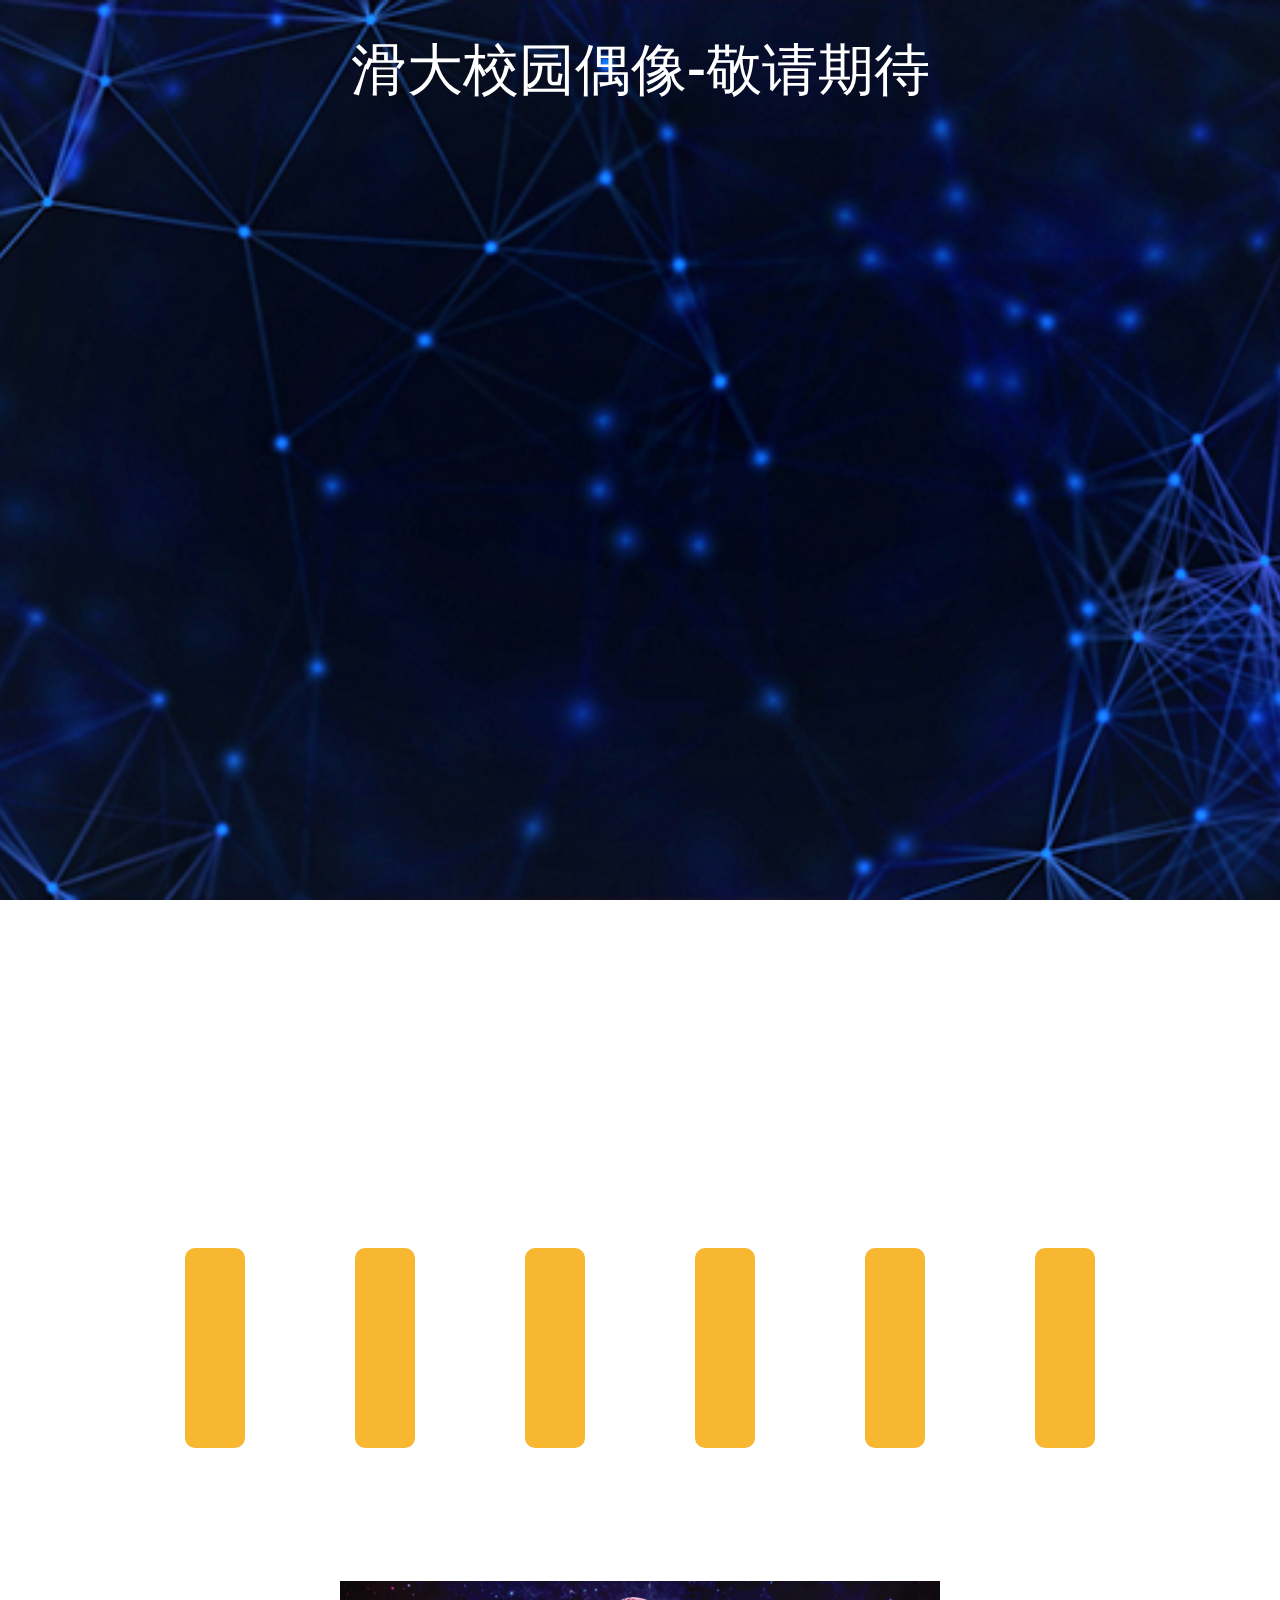
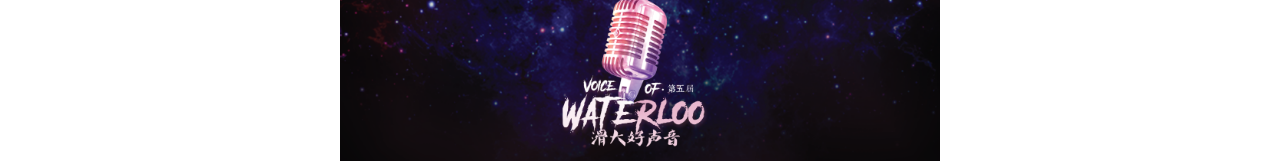
<file: index.html>
<!DOCTYPE html>
<html>
<head>
	<meta charset="utf-8">
	<meta name="viewport" content="width=device-width, initial-scale=1">
	<link rel="stylesheet" href="css/bootstrap.min.css">
	<link rel="stylesheet" href="css/bootstrap-theme.min.css">
	<link rel="stylesheet" href="css/style.css">
	<link rel="shortcut icon" href="img/icon.jpg">
	<title>滑大校园偶像</title>
</head>

<body>

	<!-- header -->
	<div id="header" class="container">
		<h1>滑大校园偶像-敬请期待</h1>
	</div>

	<div id="single" class="container">
		<!-- Bruce put things here -->
	</div>

	<!-- for result -->
	<div id="result">

		<!-- Rebecca either replace this or modify this-->
		<div class="container" align="center">
			<h2> 投票结果</h2>
		</div>

		<div class="container" align="center">
			<table>
				<tr><td>
					<div class="bar">
						<div class="prog" id="c_prog0"> </div>
					</div> </td>
				<td>
					<div class="bar">
						<div class="prog" id="c_prog1"> </div>
					</div></td>
				<td>
					<div class="bar">
					    <div class="prog" id="c_prog2"> </div>
					</div></td>
				<td>
					<div class="bar">
						<div class="prog" id="c_prog3"> </div>
					</div>
				</td>
				<td>
					<div class="bar">
						<div class="prog" id="c_prog4"> </div>
					</div>
				</td>
				<td>
					<div class="bar">
						<div class="prog" id="c_prog5"> </div>
					</div>
				</td></tr>
				<tr> <td id="r_id0"> 0 </td> <td id="r_id1"> 1 </td> <td id="r_id2"> 2 </td> <td id="r_id3"> 3 </td>  <td id="r_id4"> 4 </td> <td id="r_id5"> 5 </td></tr>
				<tr> <td id="r_name0"> Rebecca </td> <td id="r_name1"> Jeffer </td> <td id="r_name2"> Adam </td> <td id="r_name3"> Winnie </td> <td id="r_name4"> Penny </td> <td id="r_name5"> Tony </td></tr>
				<tr> <td id="r_votes0"> 100 </td> <td id="r_votes1"> 12 </td> <td id="r_votes2"> 34 </td> <td id="r_votes3"> 134 </td> <td id="r_votes4"> 234 </td> <td id="r_votes5"> 88 </td></tr>
			</table>
		</div>
	</div>


	<!-- for poll -->
	<div id="poll" class="container">
	</div>

	<div class="footer">
		<div class="container">
			<img id="banner" src="img/banner.png"/>
		</div>
	</div>

	<script src="js/jquery-3.2.1.min.js"></script>
	<script src="js/jquery-ui.min.js"></script>
	<script type="text/javascript" src="js/bootstrap.min.js"></script>
	<script type="text/javascript" src="js/myscript.js"></script>
</body>
</html>
</file>
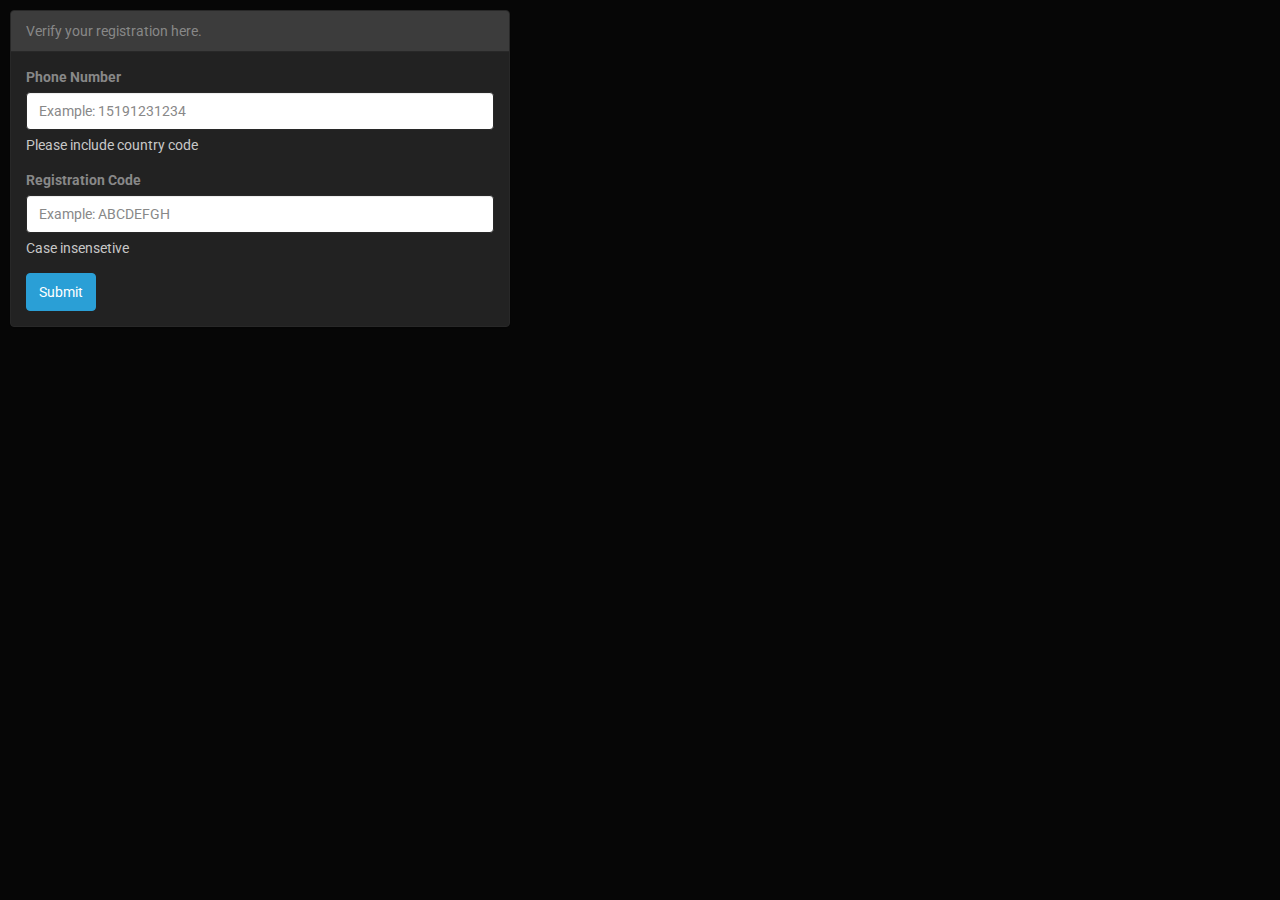
<file: verify.html>
<!DOCTYPE html>
<html>
	<head>
		<title>Registration Verification</title>
		<meta name="viewport" content="width=device-width, initial-scale=1.0">
		<link href="css/bootstrap.min.css" rel="stylesheet">
	</head>

	<body>
		<script type="text/javascript" src="js/jquery-1.10.2.min.js"></script>
		<script type="text/javascript" src="js/bootstrap.min.js"></script>
		<div class="panel panel-default" style="margin: 10px 10px 10px 10px; max-width: 500px;">
			<div class="panel-heading">
				<span>
					Verify your registration here.
				</span>
			</div>
			<div class="panel-body container" style="width: 100%">
				<form id="VerificationForm" action="javascript: void(0)" role="form" style="width: 100%" onsubmit="checkNumber()">
					<div class="form-group">
						<label for="PhoneNumberInput">Phone Number</label>
						<input type="text" class="form-control" id="PhoneNumberInput" placeholder="Example: 15191231234">
						<p class="help-block">Please include country code</p>
					</div>
					<div class="form-group">
						<label for="RegCodeInput">Registration Code</label>
						<input type="text" class="form-control" id="RegCodeInput" placeholder="Example: ABCDEFGH">
						<p class="help-block">Case insensetive</p>
					</div>
					<button type="submit" class="btn btn-primary">Submit</button>
				</form>
			</div>
		</div>
		
		<script type="text/javascript">
		
		function checkNumber() {
			var p_number = document.forms["VerificationForm"]["PhoneNumberInput"].value;
			var reg_code = document.forms["VerificationForm"]["RegCodeInput"].value;
			
			var numberRegex = new RegExp( '^[0-9]{11}$', '' );
			var codeRegex = new RegExp( '^[a-zA-Z]{8}$', '' );
			
			if( ! numberRegex.test( p_number ) ) {
				alert( 'Please verify your phone number. We can only verify North American numbers.' );
				return false;
			}
			
			if( ! codeRegex.test( reg_code ) ) {
				alert( 'Please verify your registration code.' );
				return false;
			}
			
			$.ajax( {
				// url: 'http://test.tinnytian.com:8081/verify_number',
				url: 'http://127.0.0.1:8080/verify_number',
				method: 'GET',
				dataType: 'json',
				data: {
					number: p_number,
					code: reg_code
				},
				success: function( result ) {
					if( typeof result.result == 'boolean' ) {
						if( result.result == true ) {
							alert( 'Your number is registered.' );
						} else {
							alert( 'We cannot find your number in our database. Please check your input or register again.' );
						}
					} else {
						console.log( typeof result.result );
						console.log( typeof result );
						console.log( result );
					}
				},
				failure: function( result ) {
					alert( 'An error occurred when communicating with server. Please refresh the page and try again.' );
				}
			} );
		}
		
		</script>
	</body>

</html>
</file>
<file: css/style.css>
h1,table,th,#poll {text-align:center}
/*.progress{
  transform: rotate(-90deg);
} */

/* center the image */
#banner {
	height: 180px;
	display: block;
	margin-left: auto;
	margin-right: auto;
}
body{
	background: url("../img/background.jpg") no-repeat fixed;
	height: 100%;
	/* Center and scale the image nicely */
	background-position: center;
	background-size: cover;
	font-family: Arial, Helvetica, sans-serif;
}

#voting {
	margin-top: 15px;
	font-size: 40px;
}

/*#footer {
	margin-top: 5px;
}
*/


#result {
	font-size: 20px;
}
table{
	background-color: transparent;
}

td{
	width: 170px;
}

.profile{
	margin-top: 0px;
	padding-top: 0px;
	width:100%;
	font-size: 25px;
	color: white;
}

.container{
	margin: auto;
	margin-top: 20px;
}

.container h2{
	margin-top:50px;
	text-align:center;
	color: white;
	font-size: 60px;
}

.bar{
	margin:50px 50px 0px 50px;
	display:inline-block;
	border-radius: 10px;
	background: #f7b731;
	height:200px;
	width: 60px;
}

.prog{
	background:#778ca3;
	border-radius: 10px;
	width:100%;
}

#poll {
	font-size: 100px;
}

.headRow {

	color: white;
}

#showfour {
	font-size: 60px;
}

#single{
	/*background-image: url("../img/mb.jpg");*/
	background-size: cover;
	height: 100vh;
	display: flex;
	flex-direction: column;
	align-items: center;
	justify-content: center;
}

.row{
	display: flex;
	justify-content: space-between;
	align-items: center;
}


.debug{
	border: 5px solid red;
}

.table {
    table-layout: fixed;
}

.highlight{
    color: #fed330;
	background: #fa8231;
}
</file>
